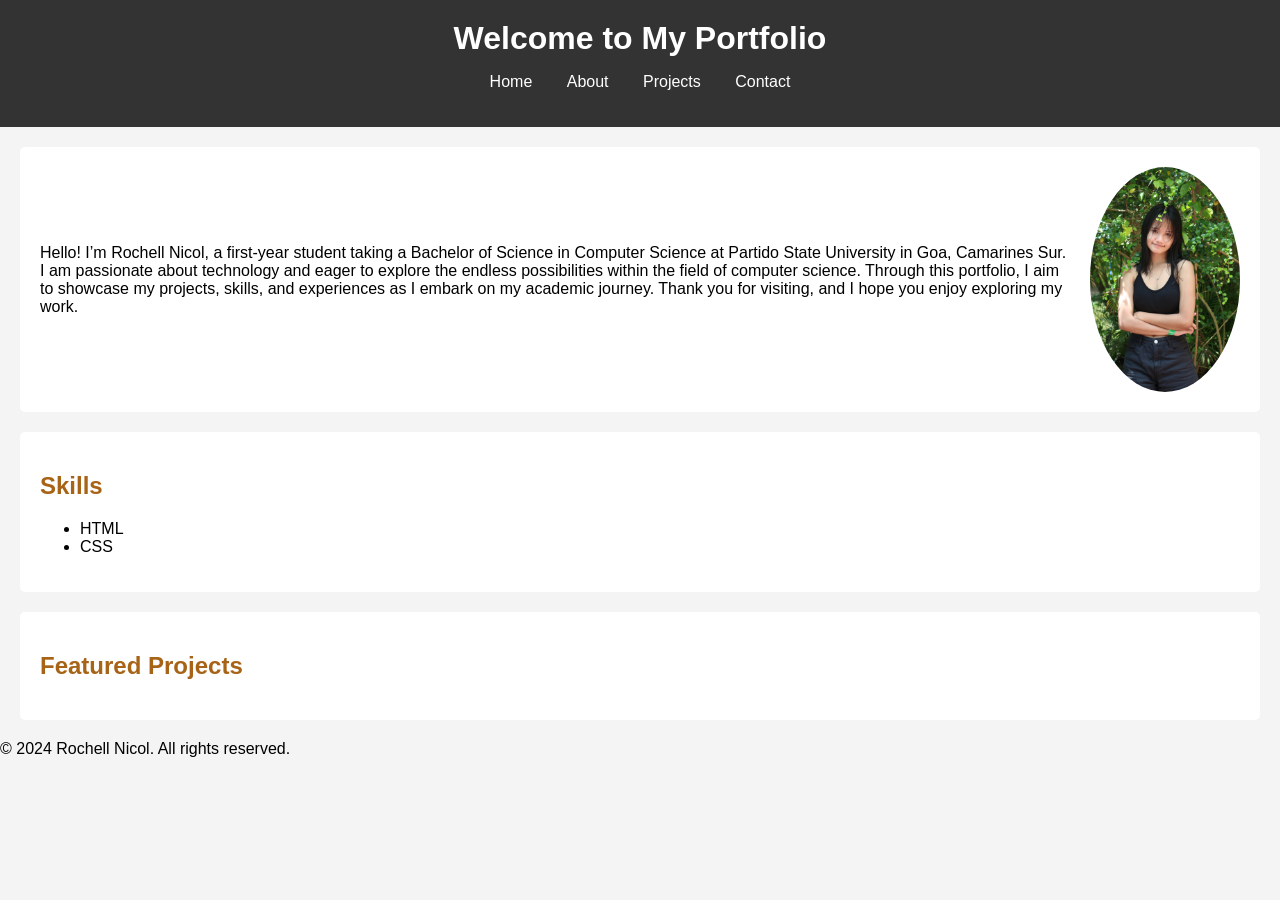
<file: index.html>
<!DOCTYPE html>
<html lang="en">
<head>
    <meta charset="UTF-8">
    <meta name="viewport" content="width=device-width, initial-scale=1.0">
    <title> Rochell - My Portfolio</title>
    <link rel="stylesheet" href="styles.css">
</head>
<body>
    <header>
        <h1>Welcome to My Portfolio</h1>
        <nav>
            <ul>
                <li><a href="index.html">Home</a></li>
                <li><a href="about.html">About</a></li>
                <li><a href="projects.html">Projects</a></li>
                <li><a href="contact.html">Contact</a></li>
            </ul>
        </nav>
    </header>

    <section class="introduction">
        <div class="intro-content">
            <p>Hello! I’m Rochell Nicol, a first-year student taking a Bachelor of Science in Computer Science at Partido State University in Goa, Camarines Sur. I am passionate about technology and eager to explore the endless possibilities within the field of computer science. Through this portfolio, I aim to showcase my projects, skills, and experiences as I embark on my academic journey. Thank you for visiting, and I hope you enjoy exploring my work.</p>
        </div>
        <img src="image/IMG_3561.JPG" alt="Profile Image" class="profile-image">
    </section>

    <section class="skills">
        <h2>Skills</h2>
        <ul>
            <li>HTML</li>
            <li>CSS</li>
        </ul>
    </section>

    <section class="featured-projects">
        <h2>Featured Projects</h2>
    </section>

    <footer>
        <p>&copy; 2024 Rochell Nicol. All rights reserved.</p>
    </footer>
</body>
</html>
</file>
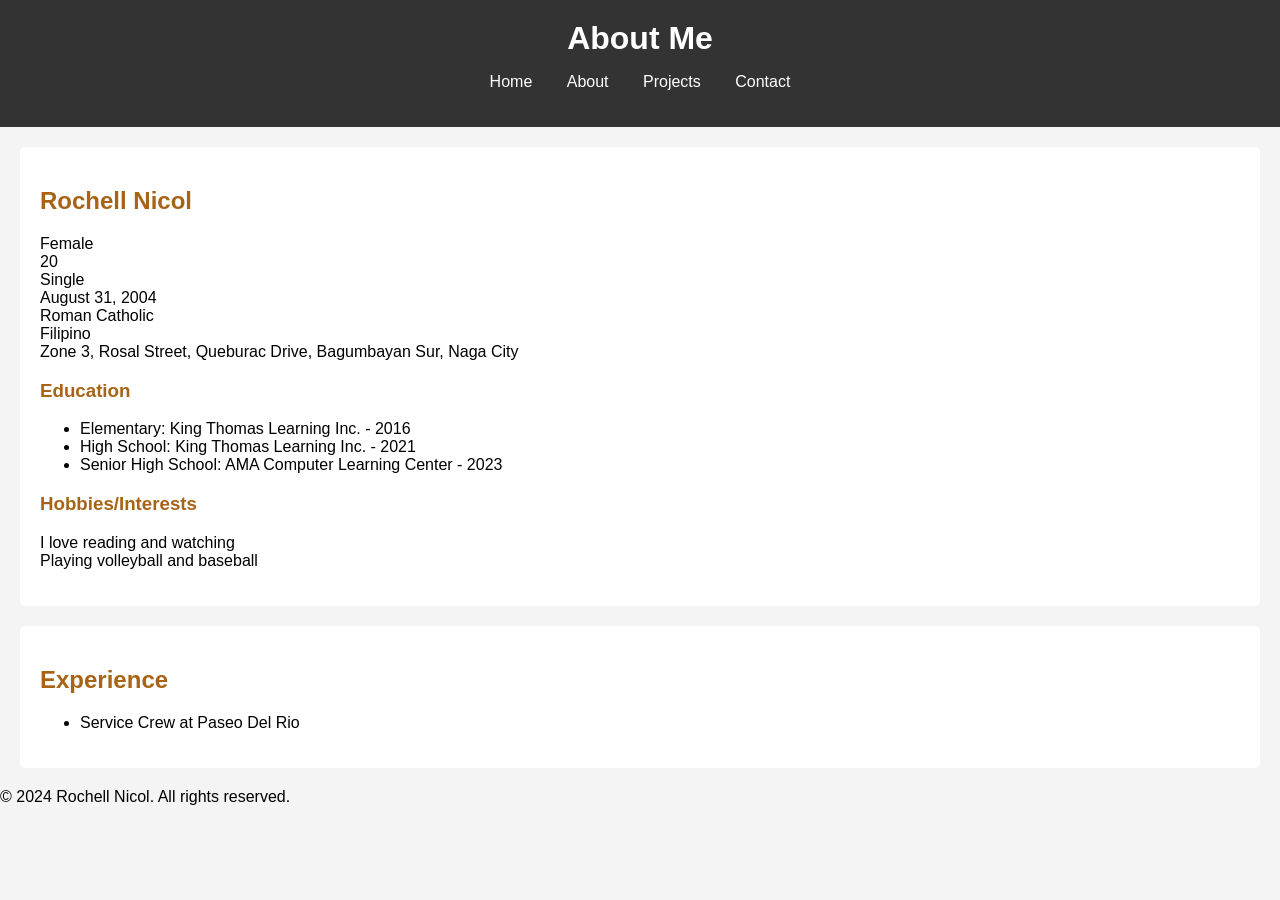
<file: about.html>
<!DOCTYPE html>
<html lang="en">
<head>
    <meta charset="UTF-8">
    <meta name="viewport" content="width=device-width, initial-scale=1.0">
    <title>About Me</title>
    <link rel="stylesheet" href="styles.css">
</head>
<body>
    <header>
        <h1>About Me</h1>
        <nav>
            <ul>
                <li><a href="index.html">Home</a></li>
                <li><a href="about.html">About</a></li>
                <li><a href="projects.html">Projects</a></li>
                <li><a href="contact.html">Contact</a></li>
            </ul>
        </nav>
    </header>

    <div class="about-container">
    <section class="personal-info">
    <div class="about-content"></div>
        <h2>Rochell Nicol</h2>
        <p>Female <br> 20 <br> Single <br> August 31, 2004 <br> Roman Catholic <br> Filipino
        <br> Zone 3, Rosal Street, Queburac Drive, Bagumbayan Sur, Naga City</p>
        
        <h3>Education</h3>
        <ul>
            <li>Elementary: King Thomas Learning Inc. - 2016</li>
            <li>High School: King Thomas Learning Inc. - 2021</li>
            <li>Senior High School: AMA Computer Learning Center - 2023</li>
        </ul>
        <h3>Hobbies/Interests</h3>
        <p>I love reading and watching <br> Playing volleyball and baseball</p>
    </div>
    
    </section>

    <section class="experience">
        <h2>Experience</h2>
        <ul>
            <li>Service Crew at Paseo Del Rio</li>
        </ul>
    </section>
    <footer>
        <p>&copy; 2024 Rochell Nicol. All rights reserved.</p>
    </footer>
</body>
</html>
</file>
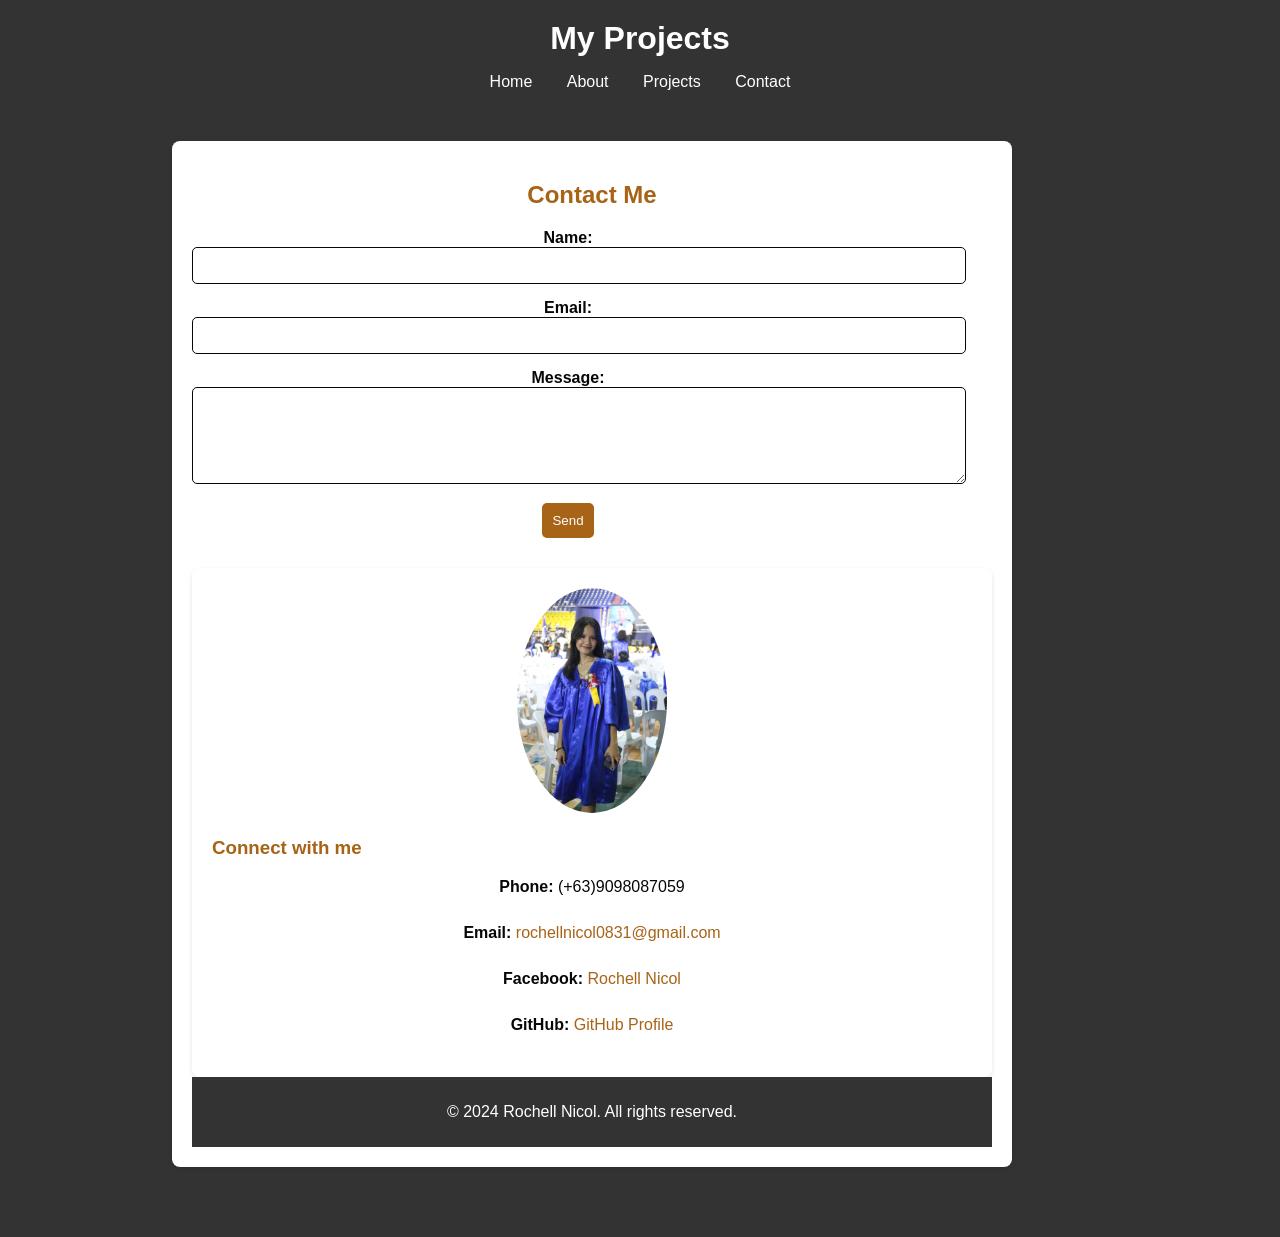
<file: contact.html>
<!DOCTYPE html>
<html lang="en">
<head>
    <meta charset="UTF-8">
    <meta name="viewport" content="width=device-width, initial-scale=1.0">
    <title>Contact Me </title>
    <link rel="stylesheet" href="styles.css">
</head>
<body>
    <header>
        <h1>My Projects</h1>
        <nav>
            <ul>
                <li><a href="index.html">Home</a></li>
                <li><a href="about.html">About</a></li>
                <li><a href="projects.html">Projects</a></li>
                <li><a href="contact.html">Contact</a></li>
            </ul>
        </nav>

    <div class="contact-container">
        <h2>Contact Me</h2>
        <div class="contact-content">
            <form action="#" method="post" class="contact-form">
                <label for="name">Name:</label>
                <input type="text" id="name" name="name" required>

                <label for="email">Email:</label>
                <input type="email" id="email" name="email" required>

                <label for="message">Message:</label>
                <textarea id="message" name="message" rows="5" required></textarea>

                <button type="submit" class="send-button">Send</button>
            </form>

            <div class="contact-info">
                <img src="image/IMG_6586.JPG" alt="Contact Image" class="contact-image">
                <h3>Connect with me</h3>
                <div class="contact-content">
                <p><strong>Phone:</strong> (+63)9098087059</p> <br>
                <p><strong>Email:</strong> <a href="mailto:rochellnicol0831@gmail.com">rochellnicol0831@gmail.com</a></p><br>
                <p><strong>Facebook:</strong> <a href="https://www.facebook.com/rochell.nicol.7?mibextid=ZbWKwL" target="_blank">Rochell Nicol</a></p> <br>
                <p><strong>GitHub:</strong> <a href="https://github.com/rochelln" target="_blank">GitHub Profile</a></p><br>
                
            </div>
        </div>
    </div>
        <footer>
            <p>&copy; 2024 Rochell Nicol. All rights reserved.</p>
        </footer>
</body>
</html>
</file>
<file: styles.css>
.introduction {
    display: grid; 
    grid-template-columns: 1fr auto; 
    align-items: center; 
    margin: 20px;
}

.intro-content {
    margin-right: 20px; 
}

.profile-image {
    width: 150px;
    height: auto;
    border-radius: 50%;
}

body {
    font-family: Arial, sans-serif;
    margin: 0;
    padding: 0;
    background-color: #f4f4f4;
}

header {
    background: #333;
    color: #fff;
    padding: 20px;
    text-align: center;
}

header h1 {
    margin: 0;
}

nav ul {
    list-style: none;
    padding: 0;
}

nav ul li {
    display: inline;
    margin: 0 15px;
}

nav ul li a {
    color: #fff;
    text-decoration: none;
}

.introduction, .skills, .featured-projects, .personal-info, .experience {
    padding: 20px;
    margin: 20px;
    background: #fff;
    border-radius: 5px;
}

.about -container {
    max-width: 800px; 
    margin: 50px auto;
    padding: 20px;
    background: white;
    border-radius: 8px;
    box-shadow: 0 2px 5px rgba(0, 0, 0, 0.1);
}

h2 {
    text-align: Left;
    color: #a76316;
}

h3 {
    text-align: Left;
    color: #a76316;
}

.about-content {
    margin-right: 20px; 
}

.about-image {
    margin-left: 70%;
    width: 150px;
    height: auto;
    border-radius: 50%;
}

.project-card {
    border: 1px solid #ccc;
    padding: 10px;
    margin: 10px 0;
    border-radius: 5px;
}

.contact-container {
    max-width: 800px; 
    margin: 50px auto;
    margin-right: 20%;
    padding: 20px;
    background: white;
    border-radius: 8px;
    box-shadow: 0 2px 5px rgba(0, 0, 0, 0.1);

h2 {
    text-align: center;
    color: #a76316;
}

.contact-form {
    margin-bottom: 30px;
    margin-right: 6%;
}

label {
    margin-bottom: 5px;
    font-weight: bold;
    color: #070707;
}

input[type="text"],
input[type="email"],
textarea {
    padding: 10px;
    margin-bottom: 15px;
    border: 1px solid #070707;
    border-radius: 5px;
    width: 100%; 
}

.send-button {
    padding: 10px;
    background: #a76316;
    color: white;
    border: none;
    border-radius: 5px;
    cursor: pointer;
    transition: background 0.3s;
}

.send-button:hover {
    background: #a76316;
}

.contact-info {
    max-width: 800px;  
    margin: 0 auto; 
    padding: 20px;
    background: white;
    border-radius: 8px;
    color: #070707;
    box-shadow: 0 2px 5px rgba(0, 0, 0, 0.1);
}

.contact-info h3 {
    margin-top: 0;
}

.contact-image {
    width: 100%;
    max-width: 150px;
    border-radius: 50%;
    margin-bottom: 20px;
}

.contact-info p {
    margin: 5px 0;
}

.contact-info a {
    color: #a76316;
    text-decoration: none;
}

.contact-info a:hover {
    text-decoration: underline;
}

footer {
    text-align: center;
    padding: 10px 0;
    background: #333;
    color: #fff;
    position: relative;
    bottom: 0;
    width: 100%;
}
</file>
